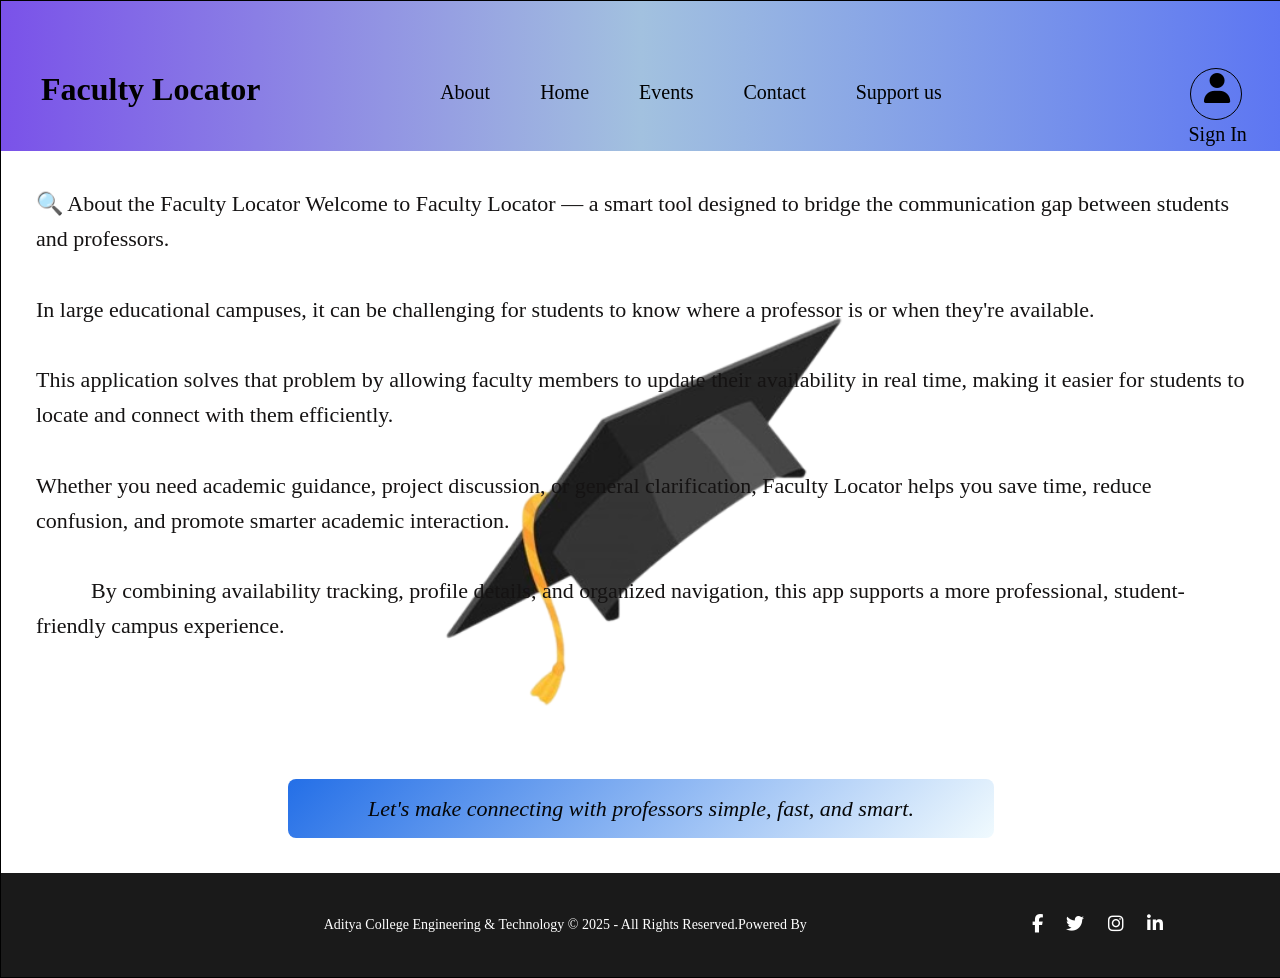
<file: index.html>
<html>
<head>
    <title>Document</title>
    <link href="./FirstPageStyle.css" rel="stylesheet">
    <link rel="stylesheet" href="https://cdnjs.cloudflare.com/ajax/libs/font-awesome/6.5.0/css/all.min.css">
</head>
<body>
    <div class="container">
        <div class="header">
            <div class="txt1">Faculty Locator</div>
            <div class="nav">
                <div class="txt2">About</div>
                <div class="txt3">Home</div>
                <div class="events">
                    <div class="txt4">Events</div>
                    <div class="child1">
                        <div class="f1">College fests</div>
                        <div class="f1">Technical fests</div>
                        <div class="f1">THub fests</div>
                    </div>
                </div>
                <div class="contact">
                    <div class="txt5">Contact</div>
                    <div class="child2">
                        <div class="f2">Call us</div>
                        <div class="f2">Mail us</div>                    
                    </div>
                </div>
                <div class="txt6">Support us</div><br>
                <div class="profile">
                    <div class="c1"></div>
                    <div class="user">
                        <i class="fa-solid fa-user"></i>
                    </div>
                    <div class="s1">Sign In</div>
                    <div class="child3">
                        <div class="f3"><a href="./facultyLoginPage.html">Proffesor sign in</a></div>
                        <div class="f3"><a href="./login page.html">Student sign in</a></div>
                    </div>
                </div>
            </div>
        </div>
        <div class="des">
            🔍 About the Faculty Locator
            Welcome to Faculty Locator — a smart tool designed to bridge the communication gap between students and professors.<br>
            <br> In large educational campuses, it can be challenging for students to know where a professor is or when they're available.<br>
            <br>This application solves that problem by allowing faculty members to update their availability in real time, 
            making it easier for students to locate and connect with  them efficiently.<br>
            <br>Whether you need academic guidance, project discussion, or general clarification, 
            Faculty Locator helps you save time, reduce confusion, and promote smarter academic interaction.<br>
            <br>&nbsp;&nbsp;&nbsp;&nbsp;&nbsp;&nbsp; &nbsp;&nbsp;&nbsp;By combining availability tracking, profile details, and organized navigation,
             this app supports a more professional, student-friendly campus experience.<br> <br>
            <div class="des2">
                Let's make connecting with professors simple, fast, and smart.
            </div>
        </div>
        <div class="footer">
            <div class="footer-content">
                <div class="footer-left">
<!--                     <p>&copy; 2025 Faculty Locator. All rights reserved.</p> -->
                </div>
                <div class="footer-center">
                    <p>Aditya College Engineering & Technology © 2025 - All Rights Reserved.Powered By   </p>
                </div>
                <div class="footer-right">
                    <a href="#"><i class="fa-brands fa-facebook-f"></i></a>
                    <a href="#"><i class="fa-brands fa-twitter"></i></a>
                    <a href="#"><i class="fa-brands fa-instagram"></i></a>
                    <a href="#"><i class="fa-brands fa-linkedin-in"></i></a>
                </div>
            </div>
        </div>
    </div>
</body>
</html>
</file>
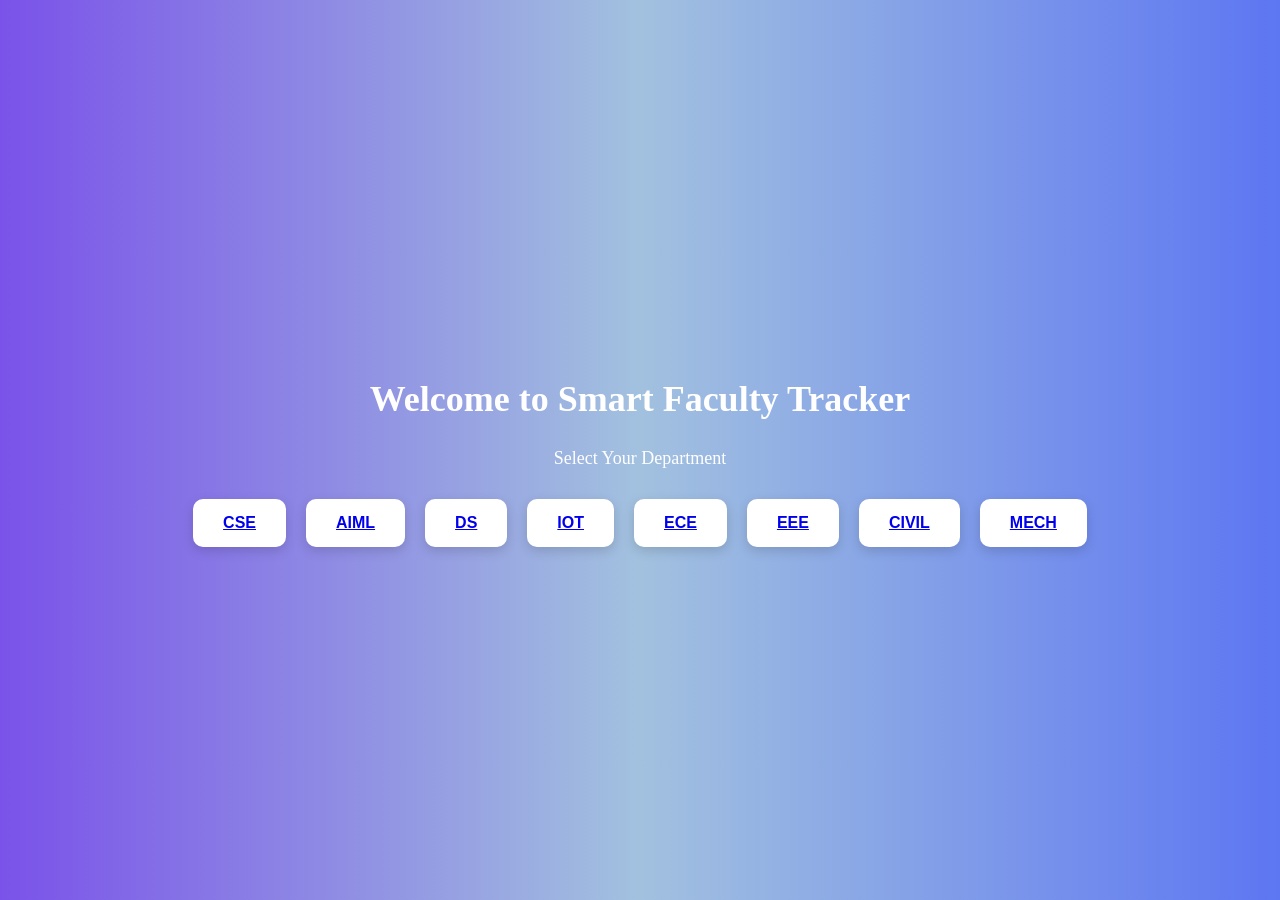
<file: department.html>
<!DOCTYPE html>
<html lang="en">
<head>
  <meta charset="UTF-8">
  <title>Smart Faculty Tracker - Home</title>
  <link rel="stylesheet" href="style.css">
</head>
<body class="home-body">
  <h1>Welcome to Smart Faculty Tracker</h1>
  <p>Select Your Department</p>

  <div class="branch-buttons">
    <button><a href="./CSE faculty.html">CSE</a></button>
    <button><a href="./AIML Faculty.html">AIML</a></button>
    <button><a href="./DS faculty.html">DS</a></button>
    <button><a href="./IOT Faculty.html">IOT</a></button>
    <button><a href="./ECE Faculty.html">ECE</a></button>
    <button><a href="./EEE faculty.html">EEE</a></button>
    <button><a href="./CIVIL faculty.html">CIVIL</a></button>
    <button><a href="./MECH faculty.html">MECH</a></button>
  </div>
</body>
</html>
</file>
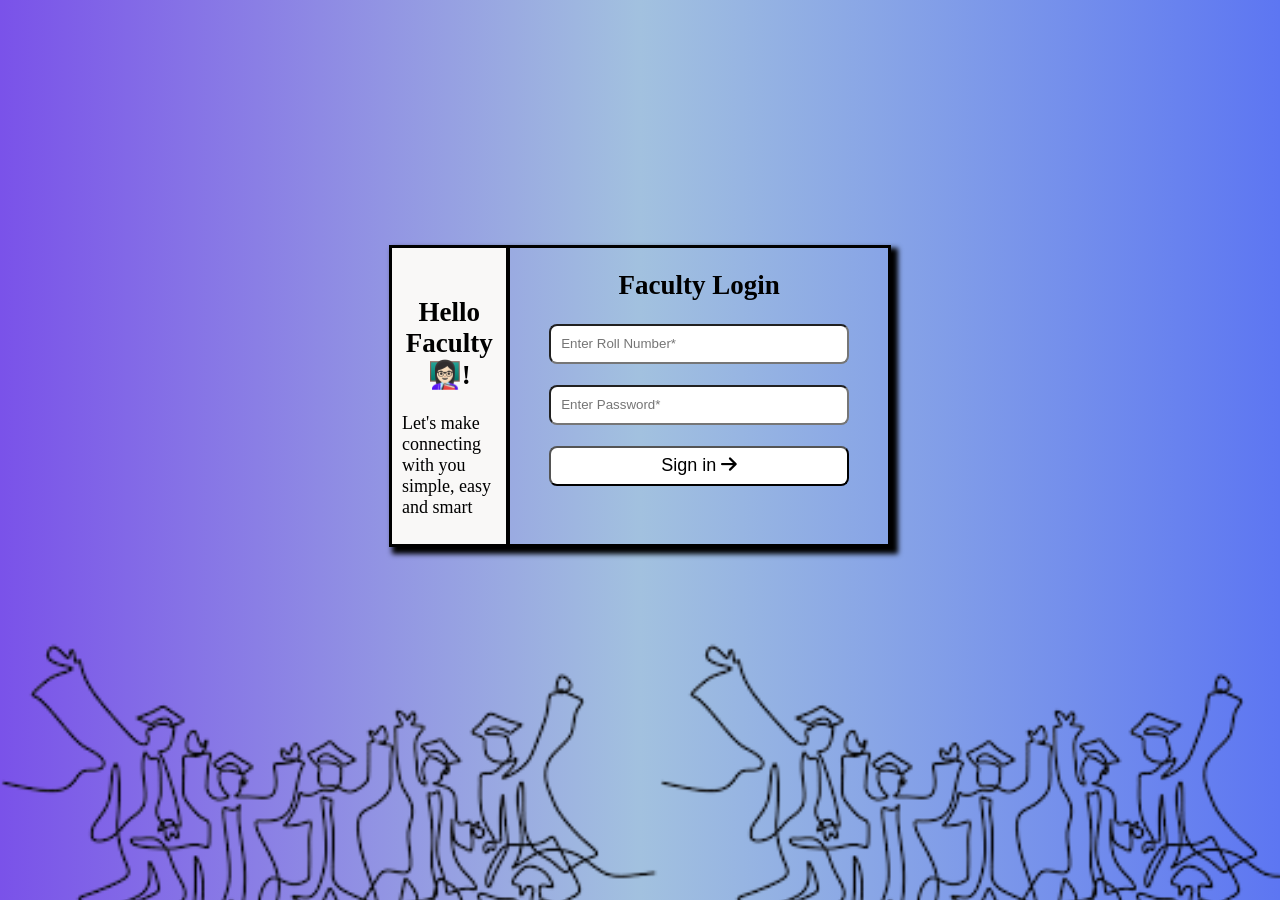
<file: facultyLoginPage.html>
<html>
    <head>
        <title>Login</title>
        <link rel="stylesheet" href="./loginStyle.css" />
        <link rel="stylesheet" href="https://cdnjs.cloudflare.com/ajax/libs/font-awesome/6.7.2/css/all.min.css">
    </head>
    <body>
        <div class="main"></div>
        <div class="box">
            <div class="child2">
                <h2 align="center">Hello Faculty 👩🏻‍🏫!</h2>
                Let's make connecting with you simple, easy and smart
            </div>
            <div class="child1">
                <form action="facultyPage.html" method="GET">
                    <h2 align="center">Faculty Login</h2>
                    <input type="text" placeholder="Enter Roll Number*" minlength="5" maxlength="10" required/><br /><br />
                    <input type="password" placeholder="Enter Password*" required/><br /><br />
                    <button type="submit">Sign in <i class="fa-solid fa-arrow-right"></i></button>
                </form>
            </div>
        </div>
    </body>
</html>
</file>
<file: FirstPageStyle.css>
body{
    margin: 0;
    padding: 0;
    /* overflow-x: hidden; */
}

.container {
    width: 100%;
    min-height: 900px;
    position: relative;
    border: 1px solid black;
}

.header {
    width: 100%;
    height: 150px;
    background: linear-gradient(to right, rgb(122, 82, 233), rgb(162, 193, 223), rgb(93, 118, 242));
}

.txt1 {
    position: absolute;
    top: 70px;
    left: 40px;
    font-size: 32px;
    font-weight: 600;
    color: rgb(0, 0, 0);
    cursor: pointer;
}

.nav {
    display: flex;
    gap: 50px;
    justify-content: center;
    align-items: center;
    position: relative;
    top: 80px;
    margin-left: 200px;
    font-size: 20px;
    color: rgb(0, 0, 0);
}

.user {
    font-size: 30px;
    position: absolute;
    right: -188px;
    top: -20px;
}

.child1,
.child2,
.child3 {
    display: none;
    position: absolute;
    top: 100%;
    left: 0;
    background-color: #BFBCBB;
    border: 1px solid #000000;
    padding: 10px;
    z-index: 10;
    flex-direction: column;
    width: 150px;
}

.events,
.contact,
.profile {
    position: relative;
}

.events:hover .child1,
.contact:hover .child2,
.profile:hover .child3 {
    display: flex;
}

.f1,
.f2,
.f3 {
    padding: 5px;
    cursor: pointer;
}

.f1:hover,
.f2:hover,
.f3:hover {
    background-color: black;
    color: aliceblue;
}

.txt2,
.txt3,
.txt6 {
    cursor: pointer;
}

.c1 {
    width: 50px;
    height: 50px;
    border-radius: 50%;
    border: 1px solid black;
    position: absolute;
    top: -25px;
    right: -200px;
}

.s1 {
    position: absolute;
    margin-top: 30px;
    right: -205px;
}

.clg {
    width: 100%;
    height: auto;
    display: block;
    margin: 0 auto;
    opacity: 0.95;
    border: 2px solid black;
}

.des {
    position: relative;
    /* top: -120px; */
    padding: 35px;
    font-size: 22px;
    color: rgb(21, 19, 19);
    line-height: 1.6;
    background-image: url(./cap.png);
    background-repeat: no-repeat;
    background-position: center;
    background-color: white;
}

.des2 {
    margin: 100px auto 0 auto;
    font-style: italic;
    font-family: cursive;
    background: linear-gradient(135deg, #246fe7, #f0fafe);
    color: #050607;
    padding: 12px 80px;
    border-radius: 8px;
    width: fit-content;
}
.footer {
    background-color: #1a1a1a;
    color: white;
    padding: 20px 0;
    width: 100%;
    font-size: 14px;
}

.footer-content {
    display: flex;
    justify-content: space-around;
    align-items: center;
    flex-wrap: wrap;
    text-align: center;
}

.footer-left,
.footer-center,
.footer-right {
    margin: 10px;
}

.footer-right a {
    color: white;
    margin: 0 10px;
    font-size: 18px;
    text-decoration: none;
    transition: color 0.3s ease;
}

.footer-right a:hover {
    color: #00bfff;
}

a{
    color: black;
}
.f3:hover a{
    color: white;
}
</file>
<file: style.css>
body.home-body {
  background: linear-gradient(to right, rgb(122, 82, 233), rgb(162, 193, 223), rgb(93, 118, 242));
  height: 100vh;
  margin: 0;
  display: flex;
  justify-content: center;
  align-items: center;
  flex-direction: column;
  color: white;
  text-align: center;
}

h1 {
  font-size: 36px;
  font-weight: bold;
  margin-bottom: 10px;
}

p {
  font-size: 18px;
  margin-bottom: 30px;
}

.branch-buttons {
  display: flex;
  gap: 20px;
  flex-wrap: wrap;
  justify-content: center;
}

.branch-buttons button {
  background-color: #ffffff;
  color: #2575fc;
  padding: 15px 30px;
  border: none;
  border-radius: 10px;
  font-size: 16px;
  font-weight: bold;
  cursor: pointer;
  transition: all 0.3s ease;
  box-shadow: 0 4px 12px rgba(0, 0, 0, 0.15);
}

.branch-buttons button:hover {
  background-color: #c9c5c5;
}
</file>
<file: loginStyle.css>
body{
    justify-content: center;
    align-items: center;
    display: flex;
    width: 100%;
    margin: 0;
    padding: 0;
    background-image: linear-gradient(to right, rgb(122, 82, 233), rgb(162, 193, 223), rgb(93, 118, 242));
}
.main{
    width: 100%;
    height: 300px;
    background-image: url(./studentsBg.png); 
    position: absolute;
    bottom: 0%;
}
.box{
    height: 300px;
    width: 500px;
    display: flex;
    justify-content: center;
    border: 1px solid black;
    box-shadow: 5px 5px 5px 2px black;
    font-size: 18px;
    /* overflow: hidden; */
    position: relative;
    top: -6%;
}
.child1{
    width: 80%;
    display: flex;
    justify-content: center;
    border: 2px solid black;
    font-size: 18px;
    overflow: hidden;
}
.child2{
    width: 20%;
    display: flex;
    flex-direction: column;
    justify-content: center;
    border: 2px solid black;
    padding-left: 10px;
    padding-right: 10px;
    font-size: 18px;
    background-color: #f9f8f7;
}
input{
    width: 300px;
    height: 40px;
    border-radius: 8px;
    padding: 10px;
}
button{
    width: 300px;
    height: 40px;
    border-radius: 8px;
    background-color: white;
    color: black;
    text-align: center;
    font-size: 18px;
}
button:hover{
    background-color: #BFBCBB;
    color: white;
}
input:hover{
    background-color: rgb(235, 233, 233);
}
.image{
    position: relative;
    top: -90px;
    left: -80px;
    height: 5%;
}
.class21{
    height: 95%;
}
</file>
